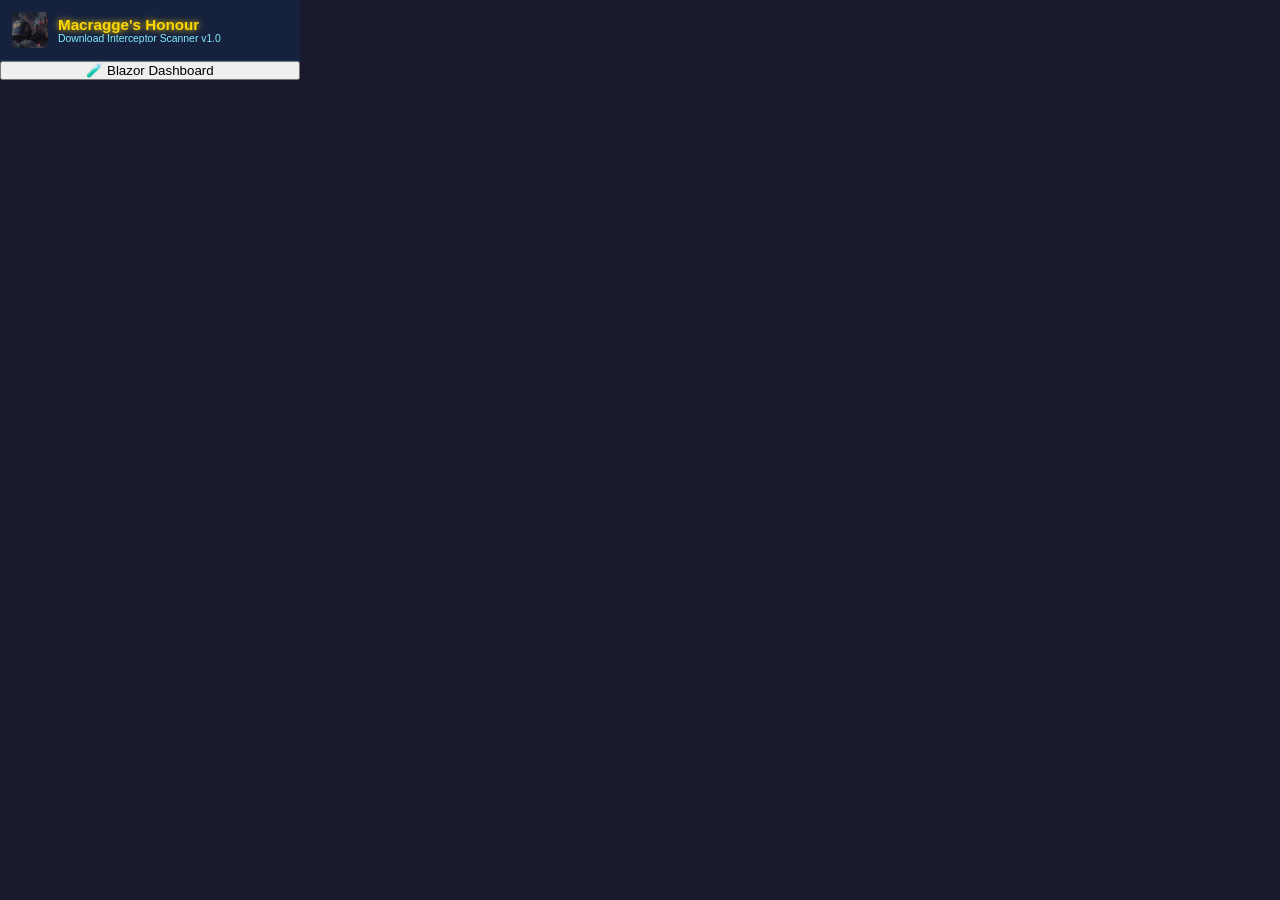
<file: MacraggesHonourBlazor/wwwroot/popup.html>
<!DOCTYPE html>
<html lang="en">
<head>
    <meta charset="UTF-8">
    <meta name="viewport" content="width=device-width, initial-scale=1.0">
    <title>Macragge's Honour</title>
    <link rel="stylesheet" href="popup.css">
</head>
<body>
    <div id="menu-container">
        <div id="header">
            <img id="menu-icon" src="Icons/Icon48.png" alt="MH" />
            <div id="header-text">
                <span id="title">Macragge's Honour</span>
                <span id="version">Download Interceptor Scanner v1.0</span>
            </div>
        </div>       
        <button id="blazor-btn">🧪 Blazor Dashboard</button>     
    </div>
    <script src="popup.js"></script>
</body>
</html>
</file>
<file: MacraggesHonourBlazor/wwwroot/popup.css>
* {
    margin: 0;
    padding: 0;
    box-sizing: border-box;
}

body {
    width: 300px;
    font-family: 'Segoe UI', sans-serif;
    background: #1a1a2e;
    color: white;
}

#menu-container {
    display: flex;
    flex-direction: column;
}

#header {
    display: flex;
    align-items: center;
    gap: 10px;
    padding: 12px;
    background: #16213e;
    border-bottom: 1px solid #0f3460;
}

#menu-icon {
    width: 36px;
    height: 36px;
    border-radius: 4px;
}

#title {
    display: block;
    font-size: 0.95rem;
    font-weight: bold;
    color: #FFD700;
    text-shadow: 0 0 6px gold;
}

#version {
    display: block;
    font-size: 0.65rem;
    color: #83EEFF;
}

#master-toggle-row {
    display: flex;
    align-items: center;
    justify-content: space-between;
    padding: 10px 14px;
    background: #16213e;
    border-bottom: 1px solid #0f3460;
}

#master-toggle-row span {
    font-size: 0.85rem;
    color: white;
}

/* Toggle Switch */
.switch {
    position: relative;
    display: inline-block;
    width: 42px;
    height: 24px;
}

.switch input {
    opacity: 0;
    width: 0;
    height: 0;
}

.slider {
    position: absolute;
    cursor: pointer;
    top: 0; left: 0; right: 0; bottom: 0;
    background-color: #cc0000;
    border-radius: 24px;
    transition: 0.3s;
}

.slider:before {
    position: absolute;
    content: "";
    height: 18px;
    width: 18px;
    left: 3px;
    bottom: 3px;
    background-color: white;
    border-radius: 50%;
    transition: 0.3s;
}

input:checked + .slider {
    background-color: #1a6b1a;
}

input:checked + .slider:before {
    transform: translateX(18px);
}

hr {
    border: none;
    border-top: 1px solid #0f3460;
}

#menu-list {
    list-style: none;
    padding: 6px 0;
}

#menu-list li {
    padding: 12px 16px;
    font-size: 0.9rem;
    cursor: pointer;
    transition: background 0.2s;
    color: white;
}

#menu-list li:hover {
    background: #0f3460;
    color: #FFD700;
}
</file>
